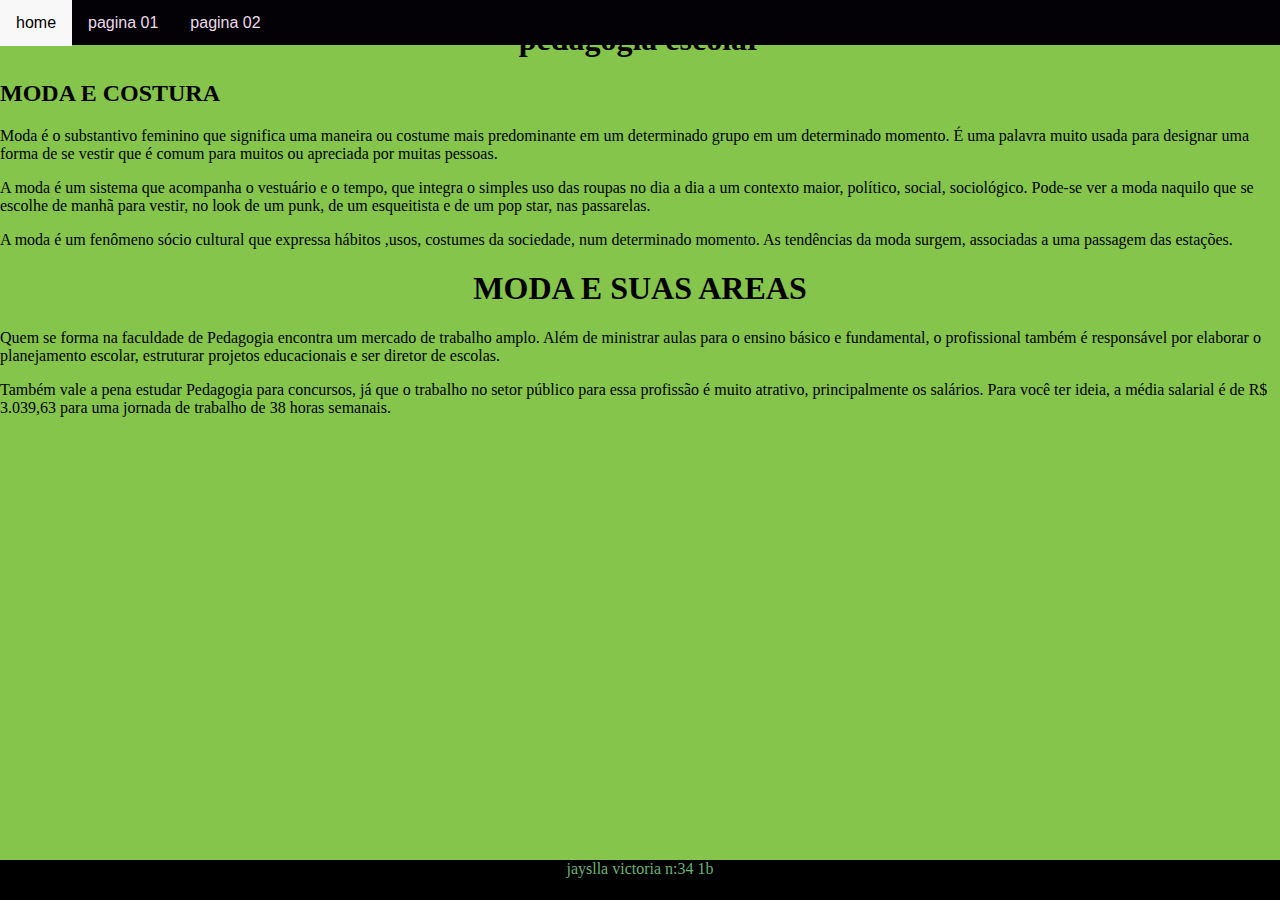
<file: index.html>
<!DOCTYPE html>
<html lang="pt-br" dir="ltr">
  <head>
    <meta charset="utf-8">
    <title>Aula Primeiro B</title>
    <link rel="stylesheet" href="estilo.css">
  </head>
  <body>
    <div class="menuprincipal">
      <nav>
          <ul>
              <li><a href="index.html">home</a> </li>
              <li><a href="pagina01.html">pagina 01</a></li>
              <li><a href="pagina02.html">pagina 02</a></li>
          </ul>
      </nav>
   </div class="conteudo">  
   <h1>pedagogia escolar</h1>

   <h2>MODA E COSTURA</h2>
     <P>Moda é o substantivo feminino que significa uma maneira ou costume mais predominante em um determinado grupo 
       em um determinado momento. É uma palavra muito usada para designar uma forma de se vestir que é comum para muitos
        ou apreciada por muitas pessoas.</P>

      <p>A moda é um sistema que acompanha o vestuário e o tempo, que integra o simples uso das roupas no dia a dia
         a um contexto maior, político, social, sociológico. Pode-se ver a moda naquilo que se escolhe de manhã para vestir,
          no look de um punk, de um esqueitista e de um pop star, nas passarelas.</p>

        <p>A moda é um fenômeno sócio cultural que expressa hábitos ,usos, costumes da sociedade,
           num determinado momento. As tendências da moda surgem, associadas a uma passagem das estações.
        </p>
     
    <h1>MODA E SUAS AREAS</h1>

    <P>Quem se forma na faculdade de Pedagogia encontra um mercado de trabalho amplo. 
      Além de ministrar aulas para o ensino básico e fundamental, o profissional também é responsável 
      por elaborar o planejamento escolar, estruturar projetos educacionais e ser diretor de escolas.</P>

      <P>Também vale a pena estudar 
        Pedagogia para concursos, já que o trabalho no setor público para essa profissão é muito atrativo, principalmente os salários. 
        Para você ter ideia, a média salarial é de R$ 3.039,63 para uma jornada de trabalho de 38 horas semanais.</P>

   </div>

   <div class="rodape">
      jayslla victoria n:34 1b
   </div>

  </body>
</html>
</file>
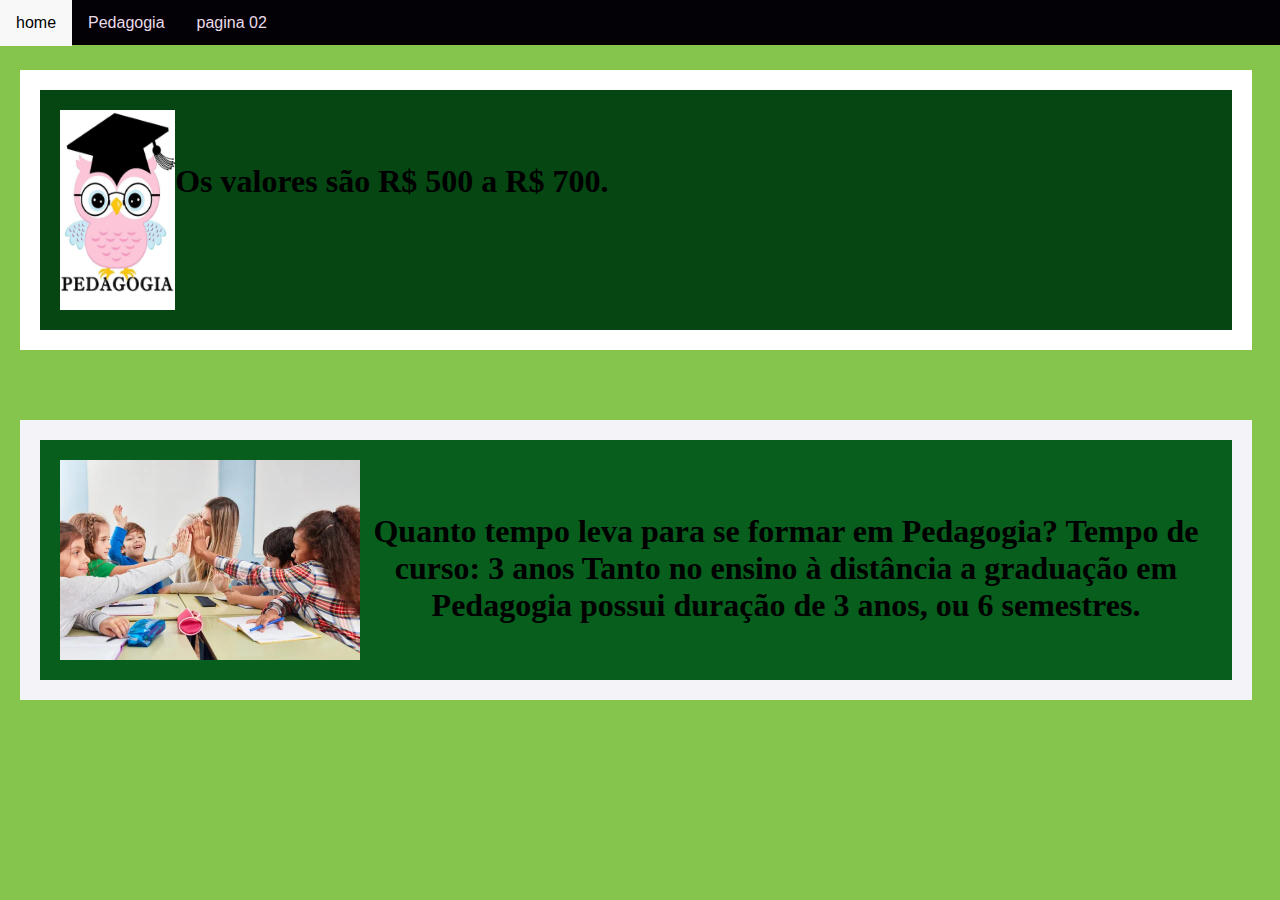
<file: pagina01.html>
<!DOCTYPE html>
<html lang="pt-br">
<head>
    <meta charset="UTF-8">
    <meta http-equiv="X-UA-Compatible" content="IE=edge">
    <meta name="viewport" content="width=device-width, initial-scale=1.0">
    <title>Document</title>
    <link rel="stylesheet" href="estilo.css">
</head>
<body>
  <div class="menuprincipal">
     <nav>
         <ul>
             <li><a href="index.html">home</a> </li>
             <li><a href="pagina01.html">Pedagogia</a></li>
             <li><a href="pagina02.html">pagina 02</a></li>
         </ul>
     </nav>
   </div>  
   <div class="boxbomba" >
    <img id="bomba" src="ray04.jpg" alt="">
    <h1>
        <p> Os valores são R$ 500 a R$ 700.</p>
     </h1>
     </div>
     <div class="ray17">
     <img src="ray17.webp" alt="">
     <h1>
      <p>Quanto tempo leva para se formar em Pedagogia?
        Tempo de curso: 3 anos
       Tanto no ensino à distância a graduação em Pedagogia possui duração de 3 anos, ou 6 semestres.</p>
       </h1>

      </div>

  
</body>
</html>
</file>
<file: estilo.css>
body {
   background: #86c54b;
   margin: 0;
   padding: 0;
}
h1 {
   text-align: center;
}
.caixa1 {
  position: relative;
  background: rgb(104, 248, 68);
  width: 200px;
  height: 200px;
  color: #FFFFFF;
  left: 45%;
}
.caixa2 {
  position: relative;
  background: rgb(247, 70, 202);
 width: 200px;
 height: 200px;
 color: #FFFFFF;
 top: 50%;
}

.menuprincipal {
   position: absolute;
   width: 100%;
   height: 45px;
   background: rgb(3, 1, 5);
   top: 0;
   left: 0;
}
nav ul {
   list-style-type: none;
   margin: 0;
   padding: 0;
   overflow: 0;
}
li {
   float: left;

}
li a {
   display: block;
   color: rgb(235, 219, 235);
   text-align: center;
   padding: 14px 16px;
   text-decoration: none;
   font-family: Verdana, Geneva, Tahoma, sans-serif;
}
li a:hover {
   background: rgb(248, 248, 248);
   color: rgb(0, 0, 0);
}
#bomba {
   width: 10%;
}
.boxbomba {
   position: absolute;
   width: 90% ;
   height: 200px ;
   background: rgb(5, 70, 19);
   top: 50px;
   left: 0;
   border-color: rgb(255, 255, 255);
   border-width: 20px;
   border-style: solid;
   margin: 20px;
   padding: 20px;
   display: flex;
   justify-content: start;

}
.rodape {
   position: absolute;
   bottom: 0;
   background: black;
   color: rgb(105, 179, 114);
   width: 100%;
   left: 0;
   height: 40px;
   display: flex;
   justify-content: center;
}
.conteudo {
   position: absolute;
   top: 45px;

}
.ray17 {
   position: absolute;
   width: 90%;
   height: 200px;
   background: rgb(7, 94, 29);
   top: 400px;
   left: 0;
   border-color: rgb(243, 243, 248);
   border-width: 20px;
   border-style: solid;
   margin: 20px;
   padding: 20px;
   display: flex;
   justify-content: start;
}
</file>
